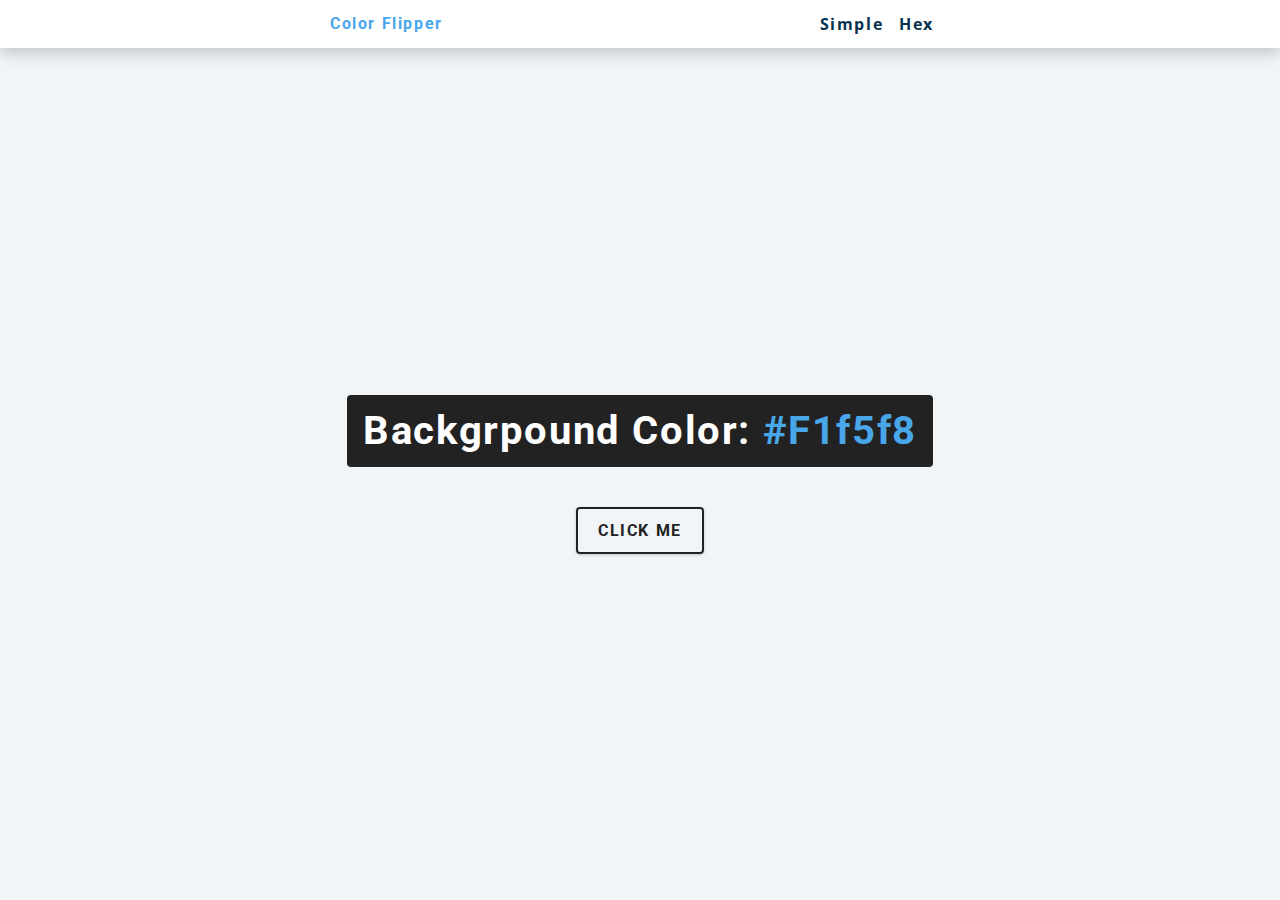
<file: Color Flipper - JavaScript/index.html>
<!DOCTYPE html>
<html lang="en">
  <head>
    <meta charset="UTF-8" />
    <meta name="viewport" content="width=device-width, initial-scale=1.0" />
    <title>Color Flipper || Simple</title>

    <!-- styles -->
    <link rel="stylesheet" href="styles.css" />
  </head>
  <body>
    <nav>
      <div class="nav-center"> 
        <h4> color flipper</h4>
        <ul class="nav-links">

          <li>
            <a href="index.html">Simple</a>
          </li>

          <li>
            <a href="hex.html">Hex</a>
          </li>

        </ul>
      </div>
    </nav>

    <main>
      <div class="container">
        <h2>Backgrpound color:   <span class="color" >#f1f5f8</span></h2>
        <button class="btn btn-hero"  id="btn">Click me</button>
      </div>
    </main>
    <!-- javascript -->
    <script src="app.js"></script>
  </body>
</html>
</file>
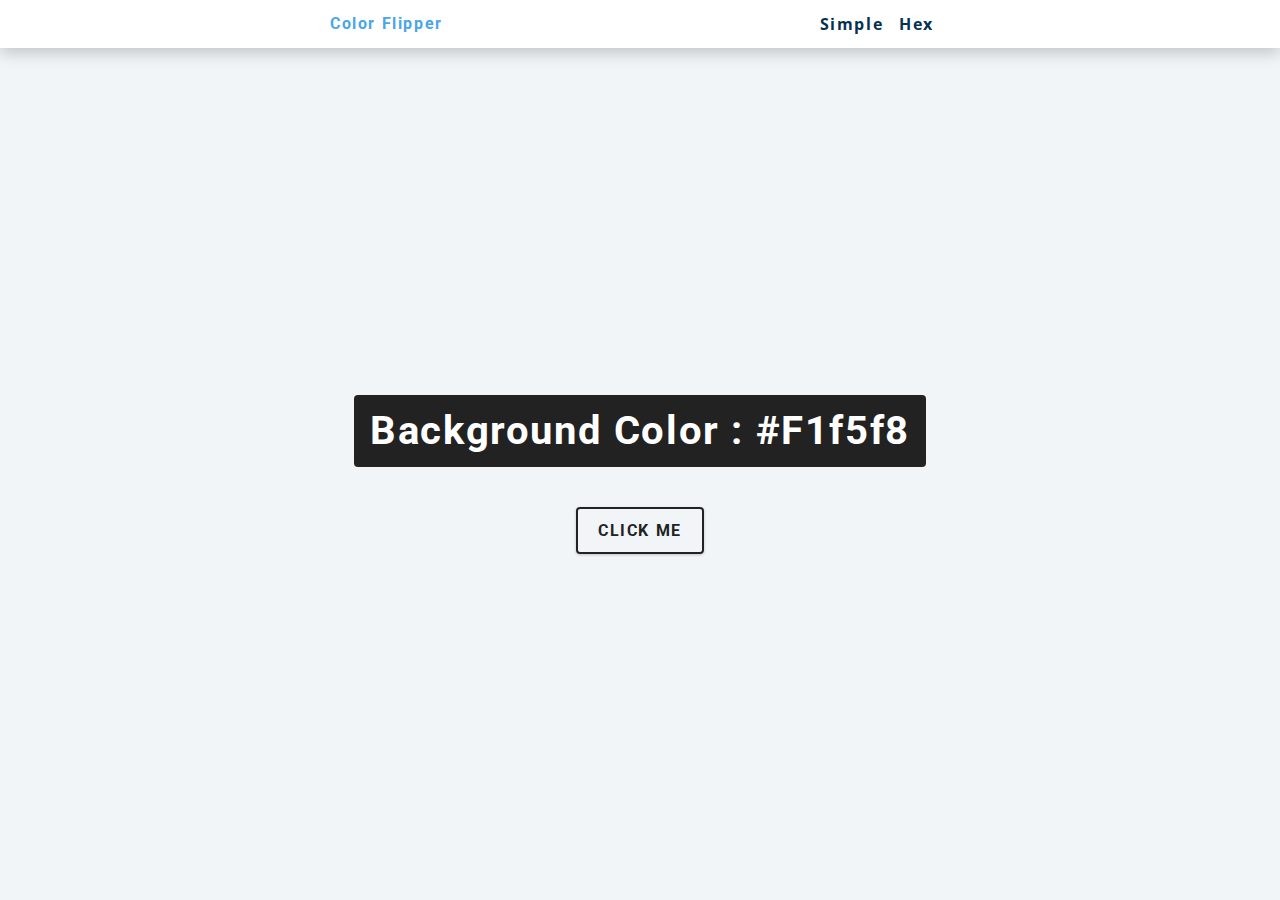
<file: Color Flipper - JavaScript/hex.html>
<!DOCTYPE html>
<html lang="en">
  <head>
    <meta charset="UTF-8" />
    <meta name="viewport" content="width=device-width, initial-scale=1.0" />
    <title>
      Color Flipper || Simple
    </title>

    <!-- styles -->
    <link rel="stylesheet" href="styles.css" />
  </head>

  <body>
    <nav>
      <div class="nav-center">
        <h4>color flipper</h4>

        <ul class="nav-links">
          <li> <a href="index.html">simple</a> </li>
          <li> <a href="hex.html">hex</a> </li>

        </ul>
      </div>
    </nav>

    <main>
      <div class="container">
        <h2>background color : <span id="color">#f1f5f8</span></h2>
        <button class="btn btn-hero" id="btn">click me</button>
      </div>
    </main>

    
    <!-- javascript -->
    <script src="hex.js"></script>
  </body>
</html>
</file>
<file: Color Flipper - JavaScript/styles.css>
/*
=============== 
Fonts
===============
*/
@import url("https://fonts.googleapis.com/css?family=Open+Sans|Roboto:400,700&display=swap");

/*
=============== 
Variables
===============
*/

:root {
  /* dark shades of primary color*/
  --clr-primary-1: hsl(205, 86%, 17%);
  --clr-primary-2: hsl(205, 77%, 27%);
  --clr-primary-3: hsl(205, 72%, 37%);
  --clr-primary-4: hsl(205, 63%, 48%);
  /* primary/main color */
  --clr-primary-5: hsl(205, 78%, 60%);
  /* lighter shades of primary color */
  --clr-primary-6: hsl(205, 89%, 70%);
  --clr-primary-7: hsl(205, 90%, 76%);
  --clr-primary-8: hsl(205, 86%, 81%);
  --clr-primary-9: hsl(205, 90%, 88%);
  --clr-primary-10: hsl(205, 100%, 96%);
  /* darkest grey - used for headings */
  --clr-grey-1: hsl(209, 61%, 16%);
  --clr-grey-2: hsl(211, 39%, 23%);
  --clr-grey-3: hsl(209, 34%, 30%);
  --clr-grey-4: hsl(209, 28%, 39%);
  /* grey used for paragraphs */
  --clr-grey-5: hsl(210, 22%, 49%);
  --clr-grey-6: hsl(209, 23%, 60%);
  --clr-grey-7: hsl(211, 27%, 70%);
  --clr-grey-8: hsl(210, 31%, 80%);
  --clr-grey-9: hsl(212, 33%, 89%);
  --clr-grey-10: hsl(210, 36%, 96%);
  --clr-white: #fff;
  --clr-red-dark: hsl(360, 67%, 44%);
  --clr-red-light: hsl(360, 71%, 66%);
  --clr-green-dark: hsl(125, 67%, 44%);
  --clr-green-light: hsl(125, 71%, 66%);
  --clr-black: #222;
  --ff-primary: "Roboto", sans-serif;
  --ff-secondary: "Open Sans", sans-serif;
  --transition: all 0.3s linear;
  --spacing: 0.1rem;
  --radius: 0.25rem;
  --light-shadow: 0 5px 15px rgba(0, 0, 0, 0.1);
  --dark-shadow: 0 5px 15px rgba(0, 0, 0, 0.2);
  --max-width: 1170px;
  --fixed-width: 620px;
}
/*
=============== 
Global Styles
===============
*/

*,
::after,
::before {
  margin: 0;
  padding: 0;
  box-sizing: border-box;
}
body {
  font-family: var(--ff-secondary);
  background: var(--clr-grey-10);
  color: var(--clr-grey-1);
  line-height: 1.5;
  font-size: 0.875rem;
}
ul {
  list-style-type: none;
}
a {
  text-decoration: none;
}
h1,
h2,
h3,
h4 {
  letter-spacing: var(--spacing);
  text-transform: capitalize;
  line-height: 1.25;
  margin-bottom: 0.75rem;
  font-family: var(--ff-primary);
}
h1 {
  font-size: 3rem;
}
h2 {
  font-size: 2rem;
}
h3 {
  font-size: 1.25rem;
}
h4 {
  font-size: 0.875rem;
}
p {
  margin-bottom: 1.25rem;
  color: var(--clr-grey-5);
}
@media screen and (min-width: 800px) {
  h1 {
    font-size: 4rem;
  }
  h2 {
    font-size: 2.5rem;
  }
  h3 {
    font-size: 1.75rem;
  }
  h4 {
    font-size: 1rem;
  }
  body {
    font-size: 1rem;
  }
  h1,
  h2,
  h3,
  h4 {
    line-height: 1;
  }
}
/*  global classes */

/* section */
.section {
  padding: 5rem 0;
}

.section-center {
  width: 90vw;
  margin: 0 auto;
  max-width: 1170px;
}




@media screen and (min-width: 990px) {
  .section-center {
    width: 95vw;
  }
}
main {
  min-height: 100vh;
  display: grid;
  place-items: center;
}

/*
=============== 
Nav
===============
*/
nav {
  background: var(--clr-white);
  height: 3rem;
  display: grid;
  align-items: center;
  box-shadow: var(--dark-shadow);
}
.nav-center {
  width: 90vw;
  max-width: var(--fixed-width);
  margin: 0 auto;
  display: flex;
  align-items: center;
  justify-content: space-between;
}
.nav-center h4 {
  margin-bottom: 0;
  color: var(--clr-primary-5);
}
.nav-links {
  display: flex;
}
nav a {
  text-transform: capitalize;
  font-weight: 700;
  font-size: 1rem;
  color: var(--clr-primary-1);
  letter-spacing: var(--spacing);
  margin-right: 1rem;
}
nav a:hover {
  color: var(--clr-primary-5);
}
/*
=============== 
Container
===============
*/
main {
  min-height: calc(100vh - 3rem);
  display: grid;
  place-items: center;
}
.container {
  text-align: center;
}
.container h2 {
  background: var(--clr-black);
  color: var(--clr-white);
  padding: 1rem;
  border-radius: var(--radius);
  margin-bottom: 2.5rem;
}
.color {
  color: var(--clr-primary-5);
}
.btn-hero {
  font-family: var(--ff-primary);
  text-transform: uppercase;
  background: transparent;
  color: var(--clr-black);
  letter-spacing: var(--spacing);
  display: inline-block;
  font-weight: 700;
  transition: var(--transition);
  border: 2px solid var(--clr-black);
  cursor: pointer;
  box-shadow: 0 1px 3px rgba(0, 0, 0, 0.2);
  border-radius: var(--radius);
  font-size: 1rem;
  padding: 0.75rem 1.25rem;
}
.btn-hero:hover {
  color: var(--clr-white);
  background: var(--clr-black);
}
</file>
